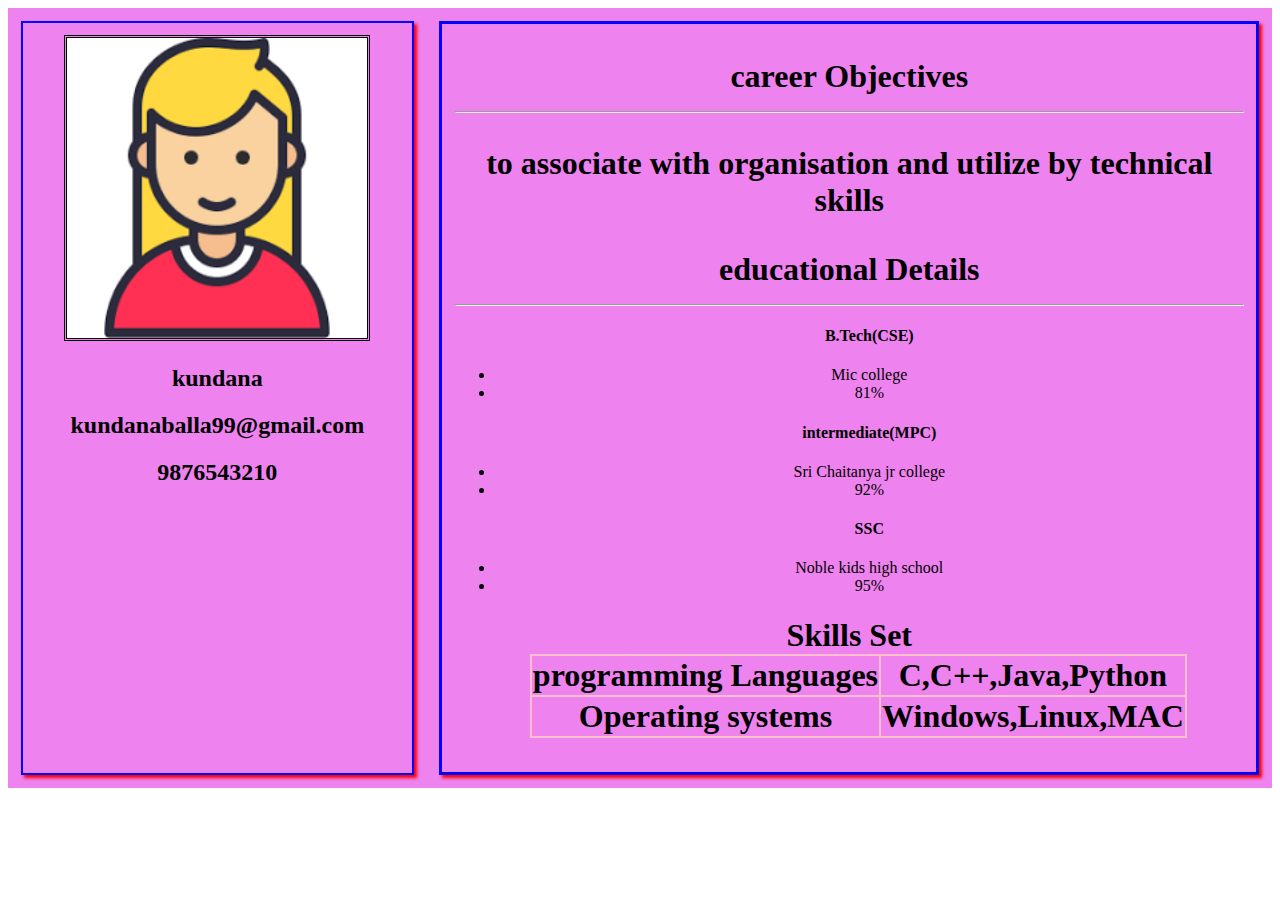
<file: index.html>
<!DOCTYPE html>
<html>
<head>
<meta charset="utf-8">
<meta name="viewport" content="width=device-width,initial-scale=1.0">
<title>Resume Building</title>
<link rel="stylesheet"type="text/css" href="style.css">
</head>
<body>
<div class="main">
	  <!--<div class="right">
	  	  <img src="images.png" alt="images"/>
	  	  <h2>kundana</h2>
	  	  <p>kundanaballa99@gmail.com</p>
	  	  <h3>9876543210</h3>
	  </div>
	  <div class="left">
	  	  <h1>Educational Qualification</h1>
	  </div>-->
</div>
<script type="text/javascript"src="main.js">
</script>
</body>
</html>
</file>
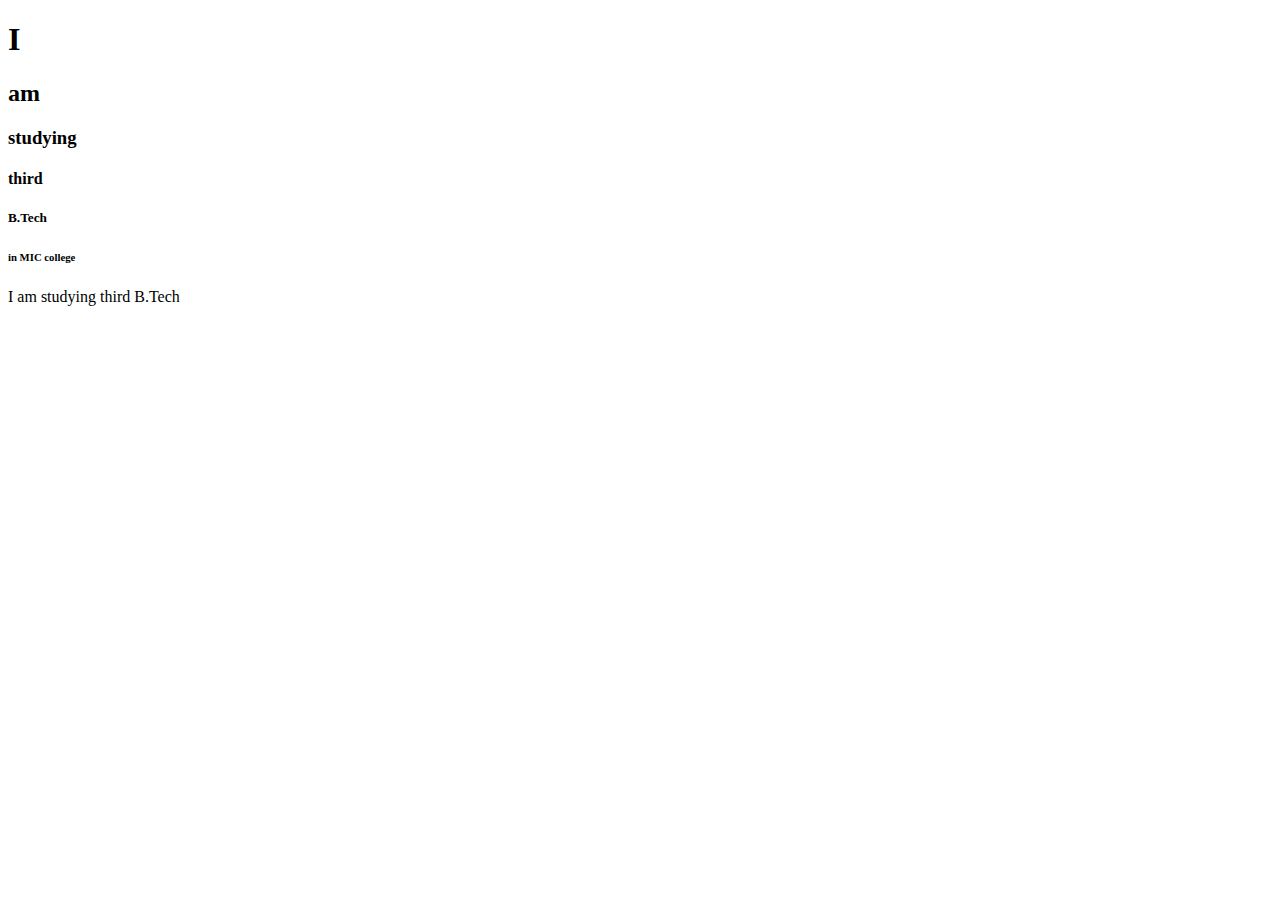
<file: index1.html>
<!DOCTYPE html>
<html>
<head>
<meta charset="utf-8">
<title>Resume Building</title>
</head>
<body>
<h1>I</h1>
<h2>am</h2>
<h3>studying</h3>
<h4>third</h4>
<h5>B.Tech</h5>
<h6>in MIC college</h6>
<p>I am studying third B.Tech</p>
</body>
</html>
</file>
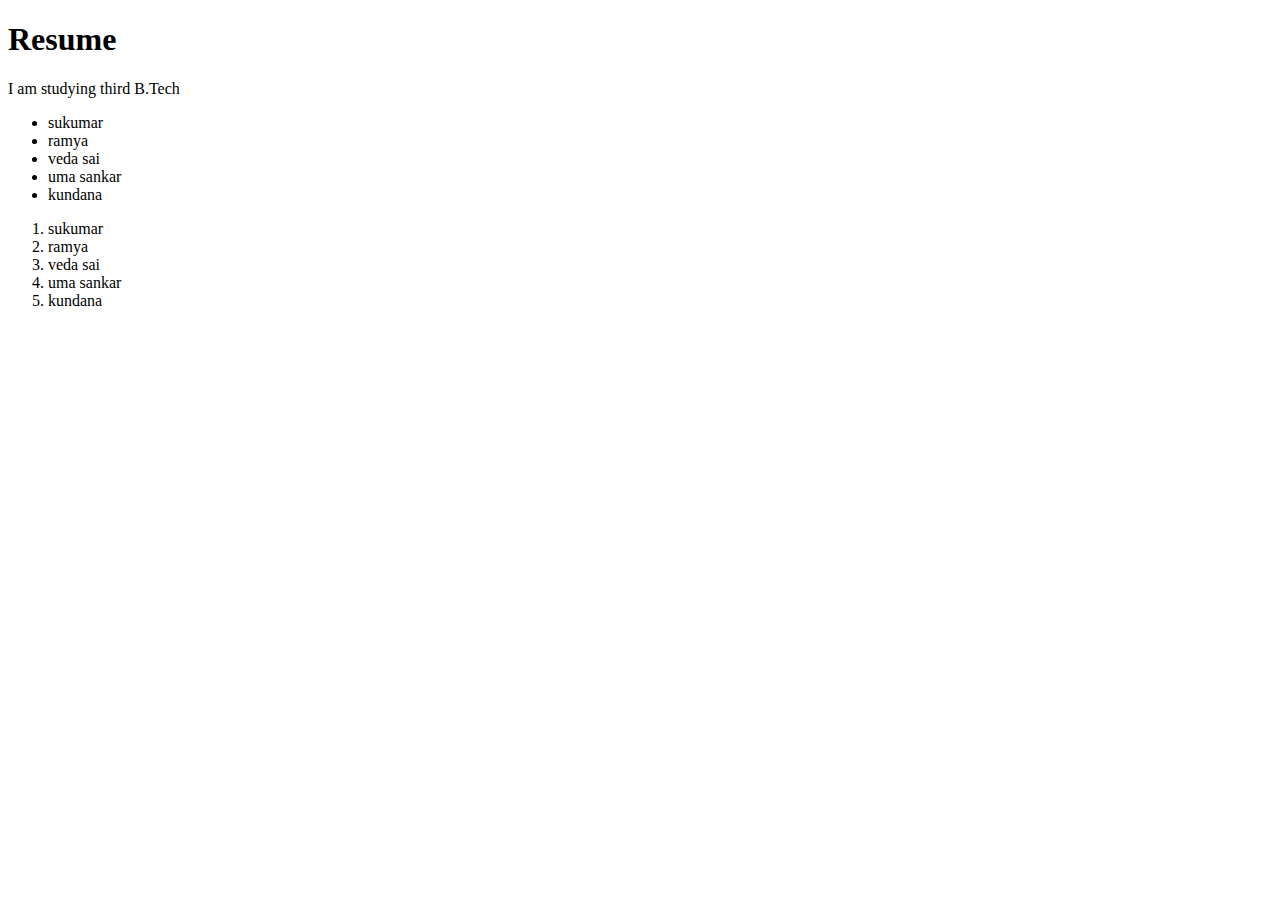
<file: index2.html>
<!DOCTYPE html>
<html>
<head>
<meta charset="utf-8">
<title>Resume Building</title>
</head>
<body>
<h1>Resume</h1>
<p>I am studying third B.Tech</p>
<ul>
<li>sukumar</li>
<li>ramya</li>
<li>veda sai</li>
<li>uma sankar</li>
<li>kundana</li>
</ul>
<ol>
<li>sukumar</li>
<li>ramya</li>
<li>veda sai</li>
<li>uma sankar</li>
<li>kundana</li>
</ol>
</body>
</html>
</file>
<file: style.css>
.main{
	width:100%;
	background-color: violet;
	display: flex;
	justify-content:center;
	text-align: center;
}
.left{
	width:30%;
	border: 2px solid blue;
	box-shadow: 3px 3px 3px red;
	margin: 1%;
	padding: 1%;
	text-align: center;
}
.right{
	width: 65%;
	border: 3px solid blue;
	box-shadow: 3px 3px 3px red;
	margin: 1%;
	padding: 1%;
}
img{
	width: 300px;
	border-style: double;
	border-radius: 10px solid green;
}
h1,
h2,
h3,{
	font size: 33px;
}
@media only screen and (max-width: 480px){
	.main{
		
		width:100%;
	    background-color: violet;
		display: flex;
		justify-content:center;
		text-align: center;
		flex-direction: column;
	}
	.left{
		width: 100%
		border: 2px solid blue;
		box-shadow: 3px 3px 3px red;
		margin: 1%;
		padding: 1%;
		text-align: center;
	}
	.right{
		width: 100%
		border: 3px solid blue;
		box-shadow: 3px 3px 3px red;
		margin: 1%;
		padding: 1%;
	}
}
@media only screen and (min-width: 320px) and  (max-width: 480px){
	.main{
		
		width:100%;
	    background-color: pink;
		display: flex;
		justify-content:center;
		text-align: center;
		flex-direction: column;
	}
	.left{
		width: 100%
		border: 2px solid red;
		box-shadow: 3px 3px 3px red;
		margin: 1%;
		padding: 1%;
		text-align: center;
	}
	.right{
		width: 100%
		border: 3px solid green;
		box-shadow: 3px 3px 3px red;
		margin: 1%;
		padding: 1%;
	}
}
	table,tr,td{
		border:2px solid pink;
		border-collapse: collapse;
	}
	table{
		margin-left: 75px;
	}
</file>
